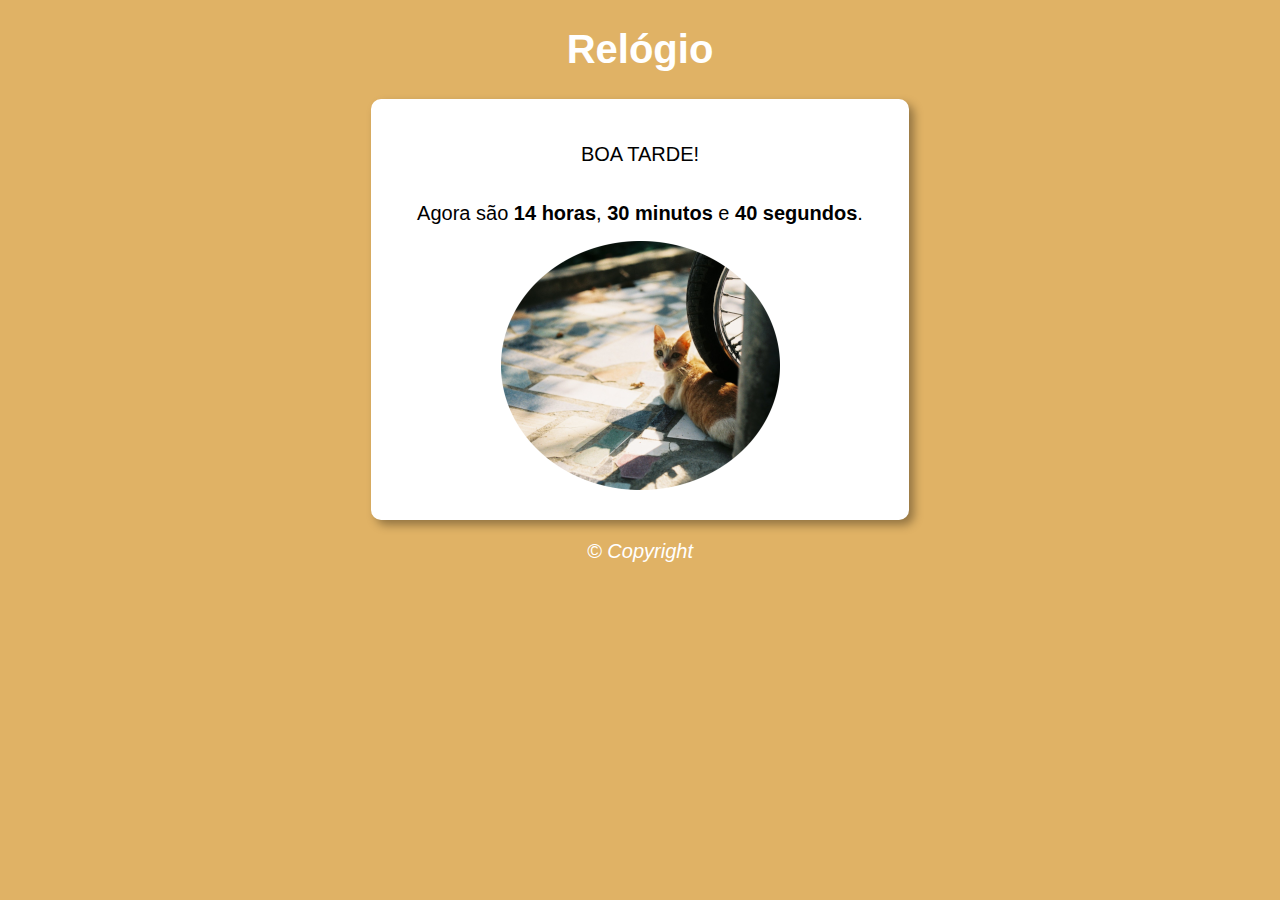
<file: index.html>
<!DOCTYPE html>
<html lang="pt-br">
<head>
    <meta charset="UTF-8">
    <meta name="viewport" content="width=device-width, initial-scale=1.0">
    <title>Relógio</title>
    <link rel="stylesheet" href="style.css">
</head>
<body onload="carregar()"> 
    <header>
        <h1>Relógio</h1>
    </header>
<section>
    <div id="msg1">
        Aqui a mensagem
    </div>
    <div id="msg2">
        Aqui o horário
    </div>
    <div id="foto">
        <img id="imagem" src="manha.png" alt="foto da manhã">
    </div>
</section>
<footer>
    <p>&copy; Copyright</p>
</footer>
<script src="script.js"></script>
</body>
</html>
</file>
<file: style.css>
body {
    background-color: rgb(97, 97, 223);
    font: normal 15pt Arial;
}

header {
    color: #fff;
    text-align: center;
}

section {
    background-color: #fff;
    border-radius: 10px;
    padding: 1rem; 
    max-width: 40%;
    margin: auto;
    box-shadow: 5px 5px 10px rgba(0, 0, 0, 0.349);
}

div {
    text-align: center;
    padding: 0.5rem;
}

footer {
    color: #fff;
    text-align: center;
    font-style: italic;
}

@media(max-width: 800px) {
    body {
    overflow-x: hidden;
    overflow-y: auto;
    align-items: center;
    justify-content: center;
}

    section {
        height: 100%;
        max-width: 90%;
        padding: 1rem;
        line-height: 1.875rem;
        overflow-x: hidden;
        text-align: center;
    }

    #foto {
        display: flex;
        align-items: center;
        justify-content: center;
        min-width: auto;
    }
}
</file>
